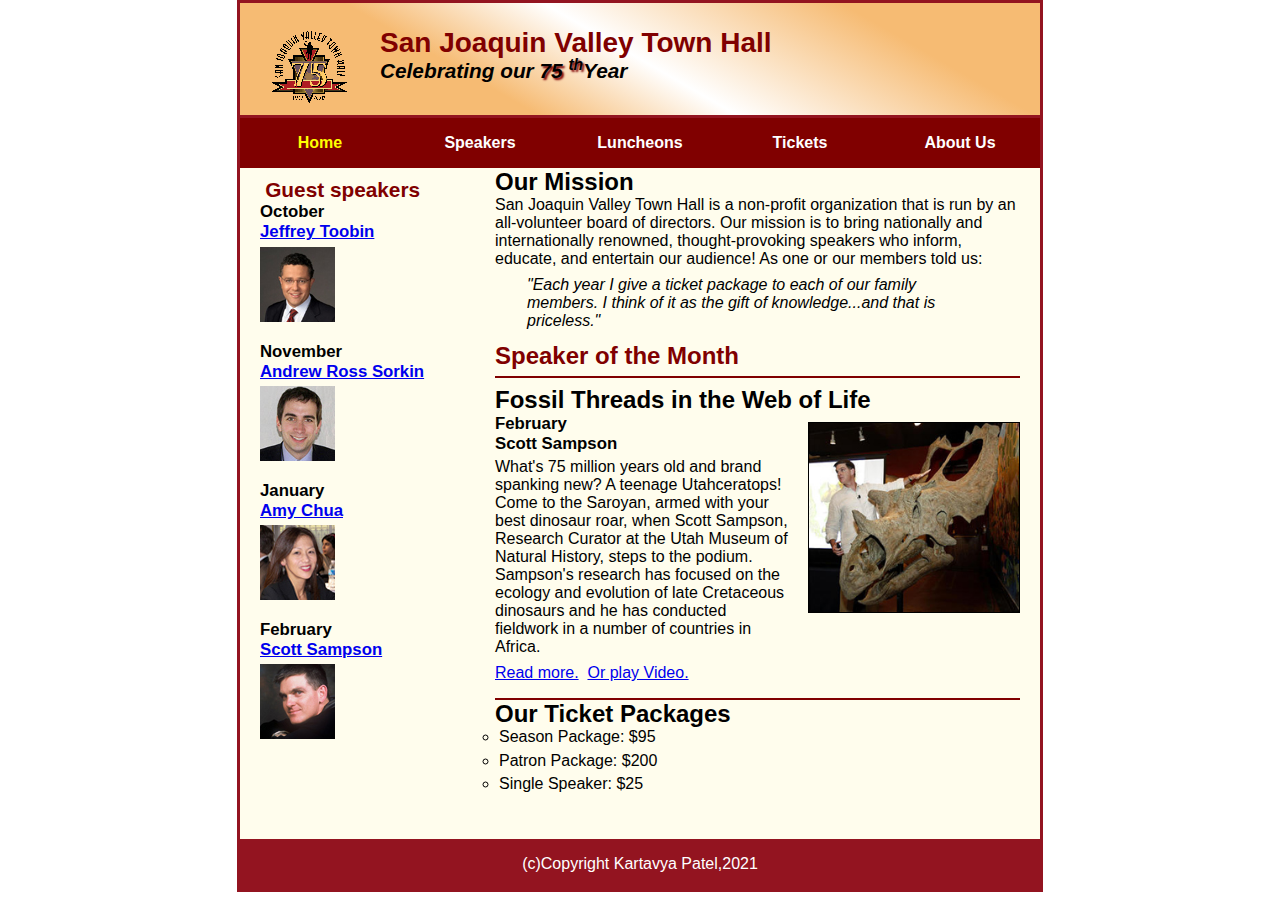
<file: index.html>
<!DOCTYPE html>
<html lang="en" xmlns="http://www.w3.org/1999/html">

<head>
	<meta charset="utf-8">
	<title>San Joaquin Valley Town Hall</title>
	<link rel="shortcut icon" href="image/favicon.ico"/>
	<link rel="stylesheet" href="style/normalize.css"/>
	<link rel="stylesheet" href= "style/main.css"/>

</head>

<body>
<header>
	<img src = "image/town_hall_logo.gif" alt = "image" height="80">
	<h2><p>San Joaquin Valley Town Hall</h2></p>
	<h3>Celebrating our <span class="shadow">75 <sup>th</sup></span>Year</h3>
</header>
<nav id="nav_menu">
	<ul>
		<li><a href="index.html" class="current">Home</a></li>
		<li><a href="index.html">Speakers</a></li>
		<li><a href="index.html">Luncheons</a></li>
		<li><a href="index.html">Tickets</a></li>
		<li><a href="index.html">About Us</a>
		<ul>
			<li><a href="#">Our History</a></li>
			<li><a href="#">Bond of Directors</a></li>
			<li><a href="#">Past Speakers</a></li>
			<li><a href="#">Contact Information</a></li>
		</ul>
		</li>
	</ul>
</nav>

<main>
	<section>
		<h2>Our Mission</h2>

	<p>San Joaquin Valley Town Hall is a non-profit organization that is run by an all-volunteer board of directors.
		Our mission is to bring nationally and internationally renowned, thought-provoking speakers who inform, educate, and entertain our audience!
		As one or our members told us:</p>

	<blockquote>"Each year I give a ticket package to each of our family members. I think of it as the gift of knowledge...and that is priceless."</blockquote>

	<h1>Speaker of the Month</h1>
	<article>

		<h2>Fossil Threads in the Web of Life</h2>
		<img src="image/sampson_dinosaur.jpg" alt="Scott Sampson with dinosaur">
		<h3>February<br>
			Scott Sampson</h3>
		<p>What's 75 million years old and brand spanking new? A teenage Utahceratops!
			Come to the Saroyan, armed with your best dinosaur roar, when Scott Sampson,
			Research Curator at the Utah Museum of Natural History, steps to the podium. Sampson's
			research has focused on the ecology and evolution of late Cretaceous dinosaurs and
			he has conducted fieldwork in a number of countries in Africa.</p>
		<p>
			<a href="speakers/sampson.html">Read more.</a>&nbsp;
			<a href="../A14/sampson.swf" target="_blank">Or play Video.</a>
		</p>

	</article>

	<h2>Our Ticket Packages</h2>
	<ul>

		<li>Season Package: $95</li>
		<li>Patron Package: $200</li>
		<li>Single Speaker: $25</li>

	</ul>
	</section>
	<aside>

		<h2> Guest speakers</h2>
		<div id="speakers">
		<h3>October<br><a href ="speakers/toobin.html">Jeffrey Toobin</a></h3>
		<img src = "image/toobin75.jpg" alt = "toobin" >
		<h3>November<br><a href ="speakers/sorkin.html">Andrew Ross Sorkin</a></h3>
		<img src = "image/sorkin75.jpg" alt = "sorkin" >
		<h3>January<br><a href ="speakers/chua.html">Amy Chua</a></h3>
		<img src="image/chua75.jpg" alt = "chua" >
		<h3>February<br><a href="speakers/sampson.html" alt=" ScottSampson">Scott Sampson</a></h3>
		<img src="image/sampson75.jpg" alt="Scott Sampson photo">
		</div>



	</aside>


</main>
<footer>
	<p>(c)Copyright Kartavya Patel,2021</p>
</footer>
</body>
</html>
</file>
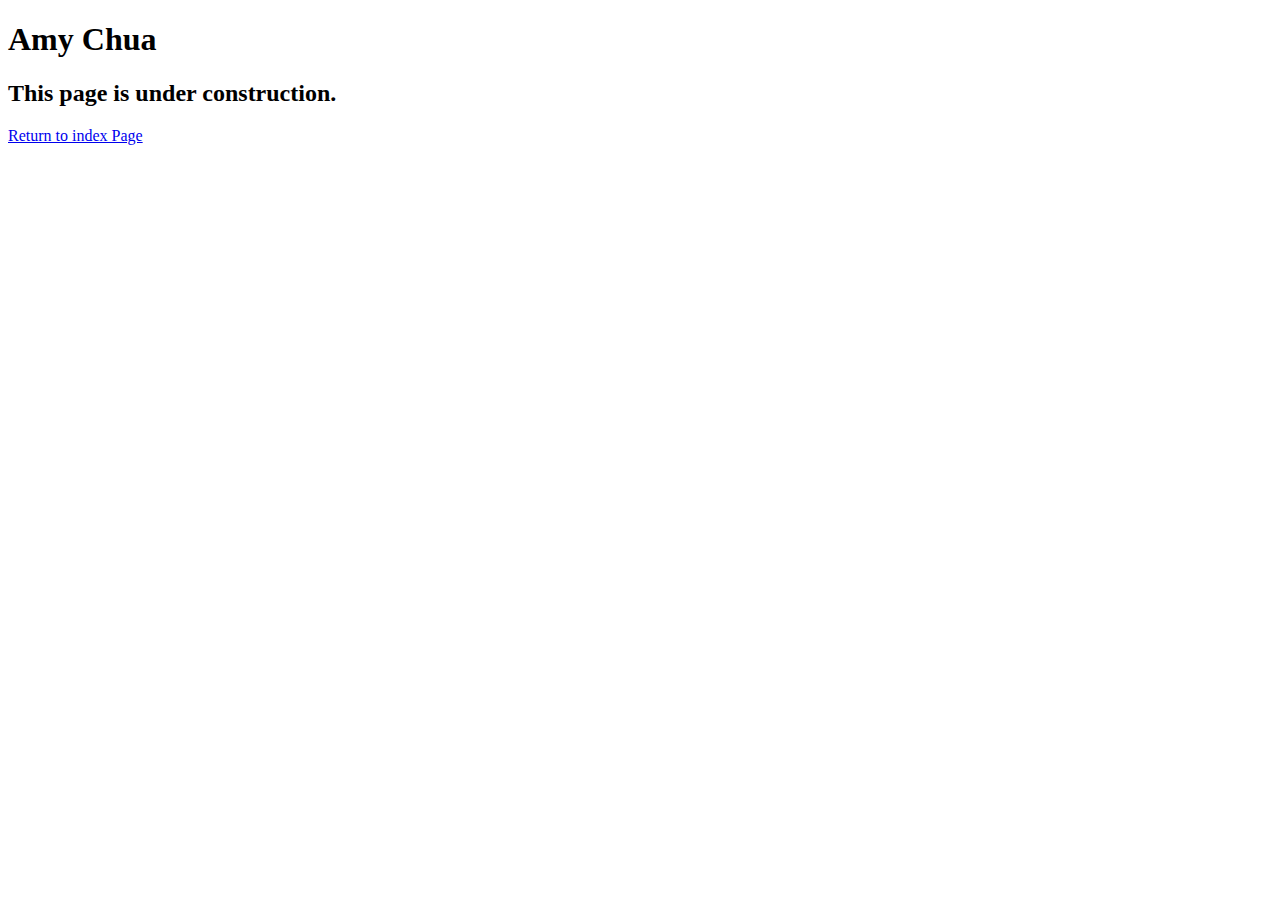
<file: speakers/chua.html>
<!DOCTYPE html>
<html lang="en">

<head>
	<meta charset="utf-8">
	<title>San Joaquin Valley Town Hall</title>
	<link rel="shortcut icon" href="images/favicon.ico">
</head>

<body>
	<main>
		<h1>Amy Chua</h1>
		<h2>This page is under construction.</h2>
		<p><a href = "../index.html">Return to index Page</a></p>
	</main>
</body>

</html>
</file>
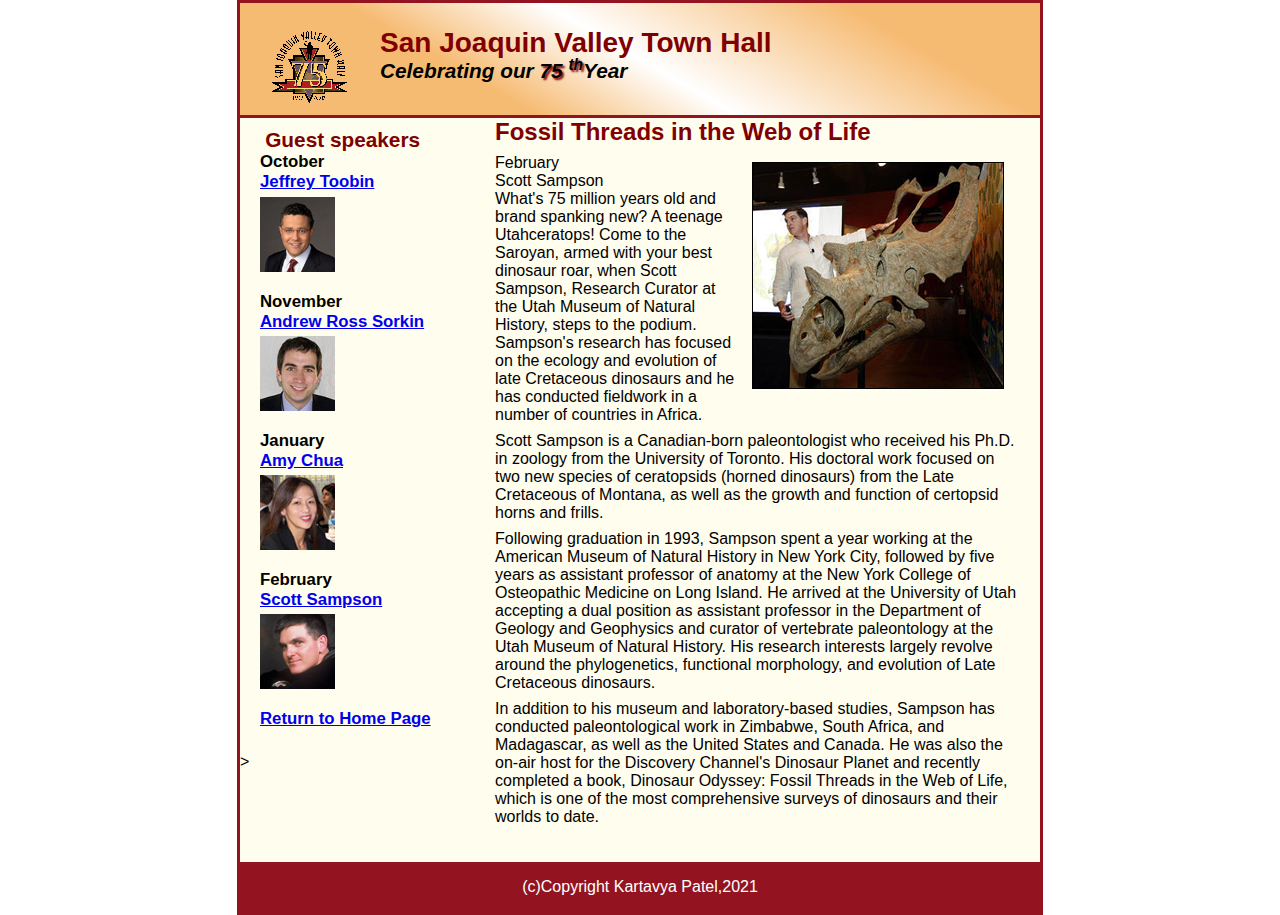
<file: speakers/sampson.html>
<!DOCTYPE html>
<html lang="en" xmlns="http://www.w3.org/1999/html">

<head>
    <meta charset="utf-8">
    <title>San Joaquin Valley Town Hall</title>
    <link rel="shortcut icon" href="image/favicon.ico"/>
    <link rel="stylesheet" href="../style/normalize.css"/>
    <link rel="stylesheet" href= "../style/speaker.css"/>

</head>

<body>
<header>
    <img src = "../image/town_hall_logo.gif" alt = "image" height="80">
    <h2>San Joaquin Valley Town Hall</h2>
    <h3>Celebrating our <span class="shadow">75 <sup>th</sup></span>Year</h3>
</header>
<main>
<section>
    <h1>Fossil Threads in the Web of Life</h1>
    <article>
        <img src="../image/sampson_dinosaur.jpg" alt="Scott Sampson with dinosaur">
        <h2></h2>February<br>Scott Sampson</h2>
        <p>What's 75 million years old and brand spanking new? A teenage Utahceratops!
            Come to the Saroyan, armed with your best dinosaur roar, when Scott Sampson,
            Research Curator at the Utah Museum of Natural History, steps to the podium. Sampson's
            research has focused on the ecology and evolution of late Cretaceous dinosaurs and
            he has conducted fieldwork in a number of countries in Africa.</p>
        <p>Scott Sampson is a Canadian-born paleontologist who received his Ph.D. in zoology from the
            University of Toronto. His doctoral work focused on two new species of ceratopsids (horned
            dinosaurs) from the Late Cretaceous of Montana, as well as the growth and function of certopsid
            horns and frills.</p>
        <p>Following graduation in 1993, Sampson spent a year working at the American Museum of Natural
            History in New York City, followed by five years as assistant professor of anatomy at the New
            York College of Osteopathic Medicine on Long Island. He arrived at the University of Utah
            accepting a dual position as assistant professor in the Department of Geology and Geophysics
            and curator of vertebrate paleontology at the Utah Museum of Natural History. His research
            interests largely revolve around the phylogenetics, functional morphology, and evolution of
            Late Cretaceous dinosaurs.</p>
        <p>In addition to his museum and laboratory-based studies, Sampson has conducted paleontological
            work in Zimbabwe, South Africa, and Madagascar, as well as the United States and Canada. He was
            also the on-air host for the Discovery Channel's Dinosaur Planet and recently completed a book,
            Dinosaur Odyssey: Fossil Threads in the Web of Life, which is one of the most
            comprehensive surveys of dinosaurs and their worlds to date.</p>
    </article>
</section>


    <aside>
        <h2> Guest speakers</h2>
        <h3>October<br><a href ="../speakers/toobin.html">Jeffrey Toobin</a></h3>
        <img src = "../image/toobin75.jpg" alt = "toobin" >
        <h3>November<br><a href ="../speakers/sorkin.html">Andrew Ross Sorkin</a></h3>
        <img src = "../image/sorkin75.jpg" alt = "sorkin" >
        <h3>January<br><a href ="../speakers/chua.html">Amy Chua</a></h3>
        <img src="../image/chua75.jpg" alt = "chua" >
        <h3>February<br><a href="../speakers/sampson.html" alt=" ScottSampson">Scott Sampson</a></h3>
        <img src="../image/sampson75.jpg" alt="Scott Sampson photo">
        <h3><a href="../index.html">Return to Home Page</a></h3>
    </aside>
</main>>
    <footer>
    <p>(c)Copyright Kartavya Patel,2021</p>
</footer>
</body>
</html>
</file>
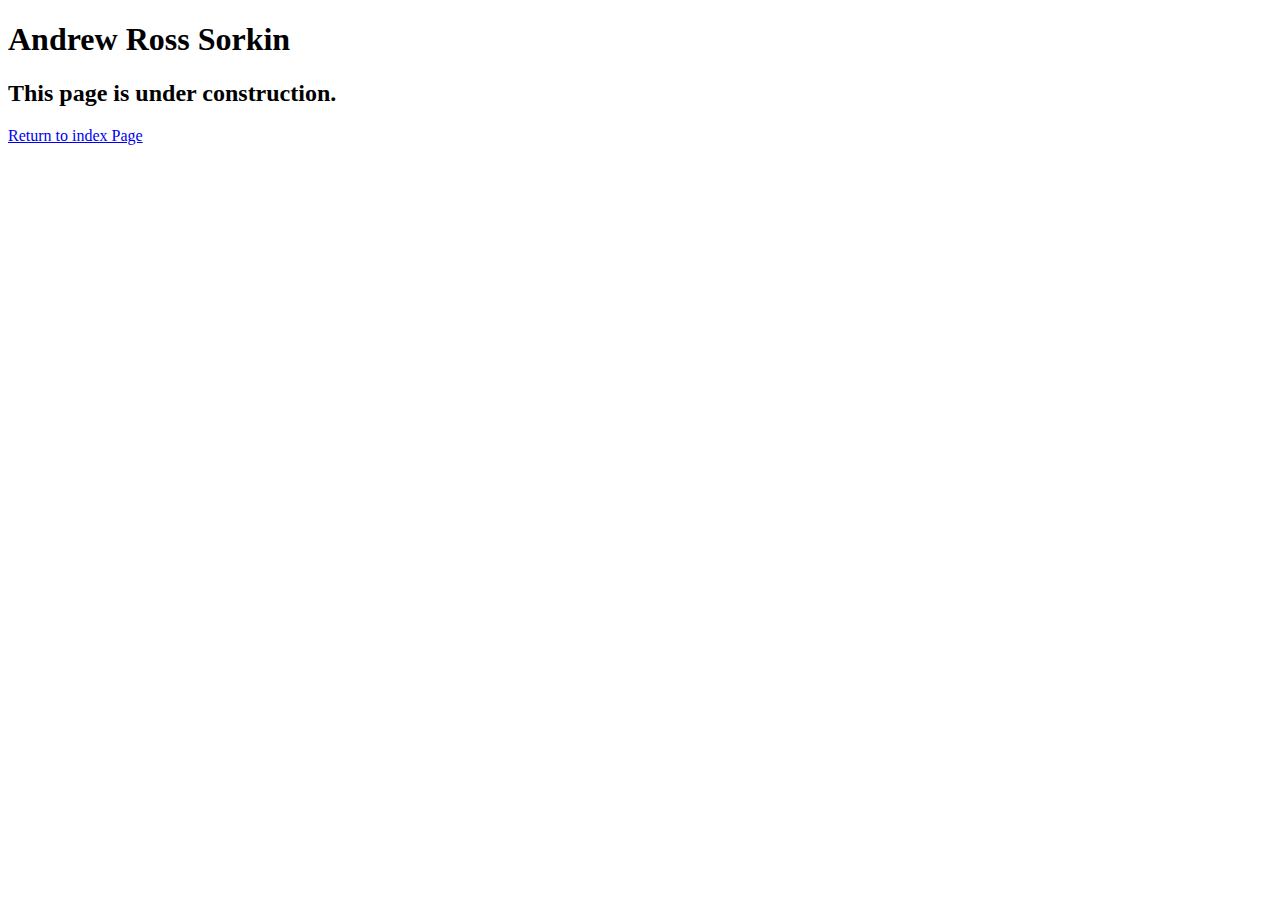
<file: speakers/sorkin.html>
<!DOCTYPE html>
<html lang="en">

<head>
	<meta charset="utf-8">
	<title>San Joaquin Valley Town Hall</title>
	<link rel="shortcut icon" href="images/favicon.ico">
</head>

<body>
	<main>
		<h1>Andrew Ross Sorkin</h1>
		<h2>This page is under construction.</h2>
		<p><a href = "../index.html">Return to index Page</a></p>
	</main>
</body>

</html>
</file>
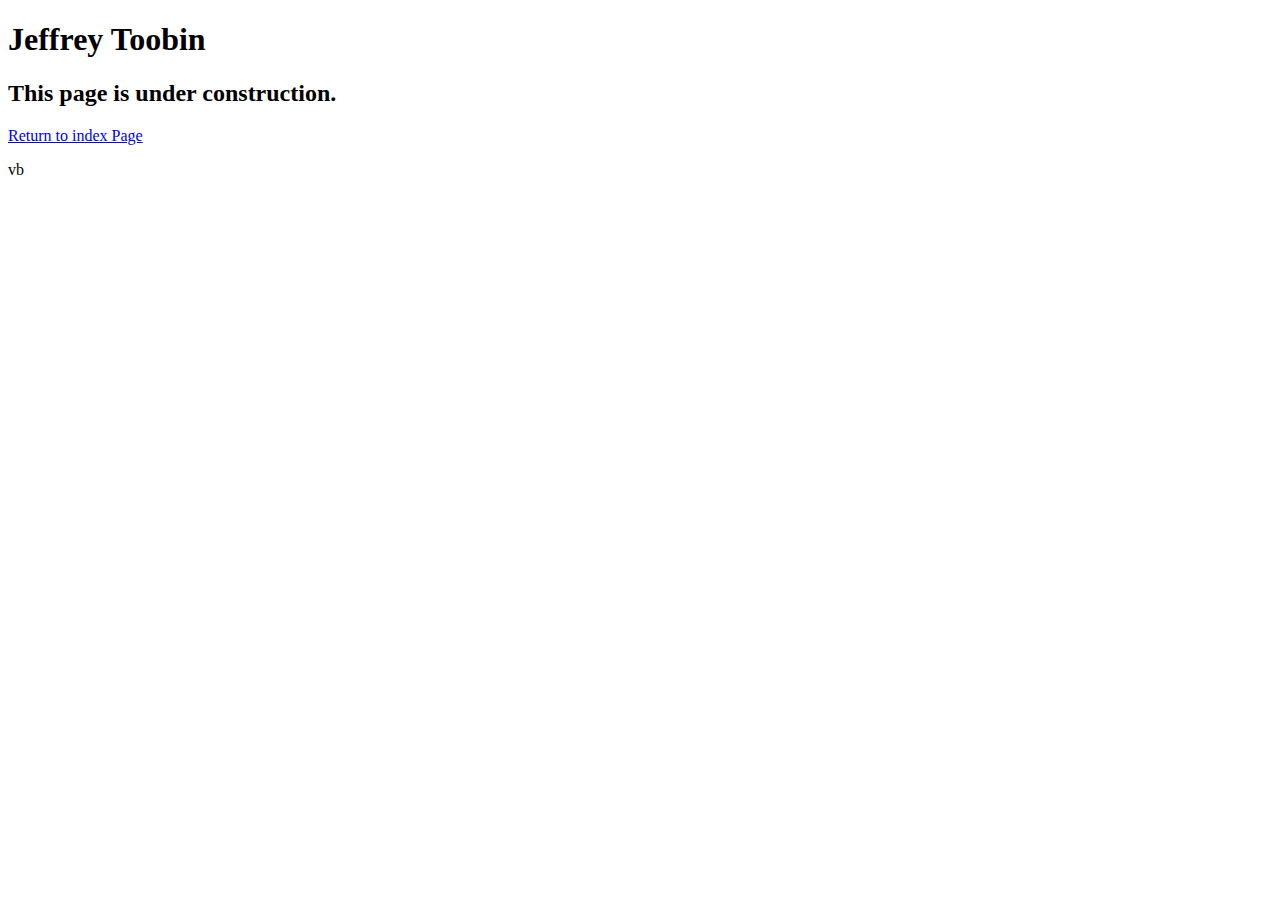
<file: speakers/toobin.html>
<!DOCTYPE html>
<html lang="en">

<head>
	<meta charset="utf-8">
	<title>San Joaquin Valley Town Hall</title>
	<link rel="shortcut icon" href="images/favicon.ico">
</head>

<body>
    <main>
	    <h1>Jeffrey Toobin</h1>
	    <h2>This page is under construction.</h2>
		<p><a href = "../index.html">Return to index Page</a></p>
    </main>
</body>vb

</html>
</file>
<file: style/main.css>
/* the styles for the elements */
* {
  margin: 0;
  padding: 0;
}
html {
  background-color: white;
}
body {
  font-family: Arial, Helvetica, sans-serif;
  font-size: 100%;
  width: 800px;
  margin: 0 auto;
  border: 3px solid #931420;
  background-color: #fffded;
}
a:focus,
a:hover {
  font-style: italic;
}
/* the styles for the header */
header {
  padding: 1.5em 0 2em 0;
  border-bottom: 3px solid #931420;
  background-image: -moz-linear-gradient(
    30deg,
    #f6bb73 0%,
    #f6bb73 30%,
    white 50%,
    #f6bb73 80%,
    #f6bb73 100%
  );
  background-image: -webkit-linear-gradient(
    30deg,
    #f6bb73 0%,
    #f6bb73 30%,
    white 50%,
    #f6bb73 80%,
    #f6bb73 100%
  );
  background-image: -o-linear-gradient(
    30deg,
    #f6bb73 0%,
    #f6bb73 30%,
    white 50%,
    #f6bb73 80%,
    #f6bb73 100%
  );
  background-image: linear-gradient(
    30deg,
    #f6bb73 0%,
    #f6bb73 30%,
    white 50%,
    #f6bb73 80%,
    #f6bb73 100%
  );
}
header h2 {
  font-size: 175%;
  color: #800000;
}
header h3 {
  font-size: 130%;
  font-style: italic;
}
header img {
  float: left;
  padding: 0 30px;
}
.shadow {
  text-shadow: 2px 2px 2px #800000;
}
/* the styles for the navigation menu*/
#nav_menu ul{
  list-style-type: none;
  margin: 0;
  padding: 0;
  position: relative;
}
#nav_menu ul li{
  float: left;
}
#nav_menu ul li a{
  display: block;
  width: 160px;
  text-align: center;
  padding: 1em 0;
  text-decoration: none;
  background-color: #800000;
  color: white;
  font-weight: bold;
}
#nav_menu a.current{
  color: yellow;
}

#nav_menu ul ul{
  display: none;
  position: absolute;
  top: 100%;
}
#nav_menu ul ul li{
  float: none;
}

#nav_menu ul li:hover >ul{
  display: block;
}
#nav_menu > ul::after{
  content: "";
  clear: both;
  display: block;
}



/* the styles for the main content */
main {
  clear: left;
}

/* the styles for the section */
section {
  width: 525px;
  float: right;
  padding: 0 20px 20px 20px;
}
section h1 {
  color: #800000;
  border-top: 2px;
  border-bottom: 2px;
  font-size: 150%;
  padding-top: 0.5em;
  padding-bottom: 0.25em;
  margin: 0;
}
section p {
  padding-bottom: 0.5em;
}
section blockquote {
  padding: 0 2em;
  font-style: italic;
}
section ul {
  padding:  0 0.25em 1.25em;
  list-style-type: circle;
}
section li {
  padding-bottom: 0.35em;
}

/* the styles for the article */
article {
  padding: 0.5em 0;
  border-top: 2px solid #800000;
  border-bottom: 2px solid #800000;

}
article h2 {
  padding-top: 0;
}
article h3 {
  font-size: 105%;
  padding-bottom: .25em;
}
article img {
  float: right;
  max-width: 40%;
  min-width: 150px;
  margin: .5em 0 1em 1em;
  border: 1px solid black;
}
/* the styles for the aside */
aside {
  width: 215px;
  float: left;
  padding: 0 0 20px 20px;
}
aside h2 {
  color: #800000;
  font-size: 130%;
  padding: 0.5em  0.25em 0;
}

aside h3 {
  font-size: 105%;
  padding-bottom: 0.25em;
}
aside img {
  padding-bottom: 1em;
}

/* the styles for the footer */
footer {
  background-color: #931420;
  clear: both;
}
footer p {
  text-align: center;
  color: white;
  padding: 1em 0;
}

#mobile_menu{
  display: none;
}
</file>
<file: style/speaker.css>
/* the styles for the elements */
* {
    margin: 0;
    padding: 0;
}
html {
    background-color: white;
}
body {
    font-family: Arial, Helvetica, sans-serif;
    font-size: 100%;
    width: 800px;
    margin: 0 auto;
    border: 3px solid #931420;
    background-color: #fffded;
}
a:focus,
a:hover {
    font-style: italic;
}
/* the styles for the header */
header {
    padding: 1.5em 0 2em 0;
    border-bottom: 3px solid #931420;
    background-image: -moz-linear-gradient(
            30deg,
            #f6bb73 0%,
            #f6bb73 30%,
            white 50%,
            #f6bb73 80%,
            #f6bb73 100%
    );
    background-image: -webkit-linear-gradient(
            30deg,
            #f6bb73 0%,
            #f6bb73 30%,
            white 50%,
            #f6bb73 80%,
            #f6bb73 100%
    );
    background-image: -o-linear-gradient(
            30deg,
            #f6bb73 0%,
            #f6bb73 30%,
            white 50%,
            #f6bb73 80%,
            #f6bb73 100%
    );
    background-image: linear-gradient(
            30deg,
            #f6bb73 0%,
            #f6bb73 30%,
            white 50%,
            #f6bb73 80%,
            #f6bb73 100%
    );
}
header h2 {
    font-size: 175%;
    color: #800000;
}
header h3 {
    font-size: 130%;
    font-style: italic;
}
header img {
    float: left;
    padding: 0 30px;
}
.shadow {
    text-shadow: 2px 2px 2px #800000;
}
/* the styles for the main content */
main {
    clear: left;
}

/* the styles for the section */
section {
    width: 525px;
    float: right;
    padding: 0 20px 20px 20px;
}
section h1 {
    color: #800000;
    border-top: 2px;
    border-bottom: 2px;
    font-size: 150%;
    padding-top: 0.5em 0.25em;
    margin: 0;
}
section p {
    padding-bottom: 0.5em;
}
section blockquote {
    padding: 0 2em;
    font-style: italic;
}
section ul {
    padding:  0 0.25em 1.25em;
}
section li {
    padding-bottom: 0.35em;
}

/* the styles for the article */
article {
    padding: 0.5em 0;
}
article h2 {
    font-size: 115%;
    padding:  0 0.25em 0;
}
article img {
    float: right;
    margin: 0.5em 1em 1em;
    border: 1px solid black;
}

/* the styles for the aside */
aside {
    width: 215px;
    float: left;
    padding: 0 0 20px 20px;
}
aside h2 {
    color: #800000;
    font-size: 130%;
    padding: 0.5em  0.25em 0;
}

aside h3 {
    font-size: 105%;
    padding-bottom: 0.25em;
}
aside img {
    padding-bottom: 1em;
}

/* the styles for the footer */
footer {
    background-color: #931420;
    clear: both;
}
footer p {
    text-align: center;
    color: white;
    padding: 1em 0;
}
</file>
